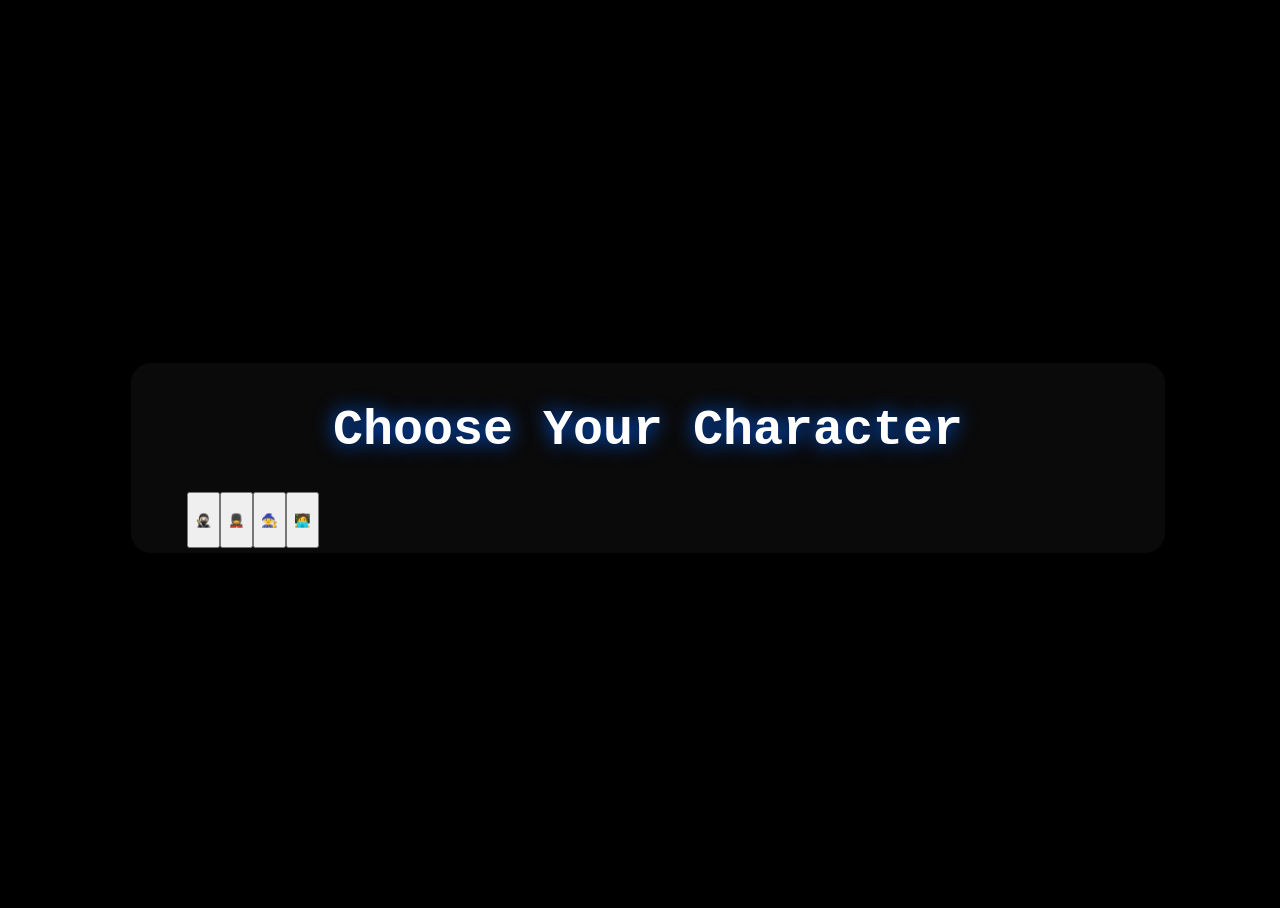
<file: index.html>
<!DOCTYPE html>

<html>
<head>
  <meta http-equiv="CONTENT-TYPE" content="text/html; charset=UTF-8">
  <link rel="stylesheet" href="styles/index.css"/>
  <title>Clash Cyber:Choose Character</title>
</head>
<body>
  <div id="box">
    <h1>Choose Your Character</h1>
    <div id="characters">
      <button onclick="nxt_page(this)" class="btn" value="1">🥷🏻</button>
      <button onclick="nxt_page(this)" class="btn" value="2">💂</button>
      <button onclick="nxt_page(this)" class="btn" value="3">🧙</button>
      <button onclick="nxt_page(this)" class="btn" value="4">🧑‍💻</button>
    </div>
  </div>
  <script src="scripts/index.js"></script>
</body>
</html>
</file>
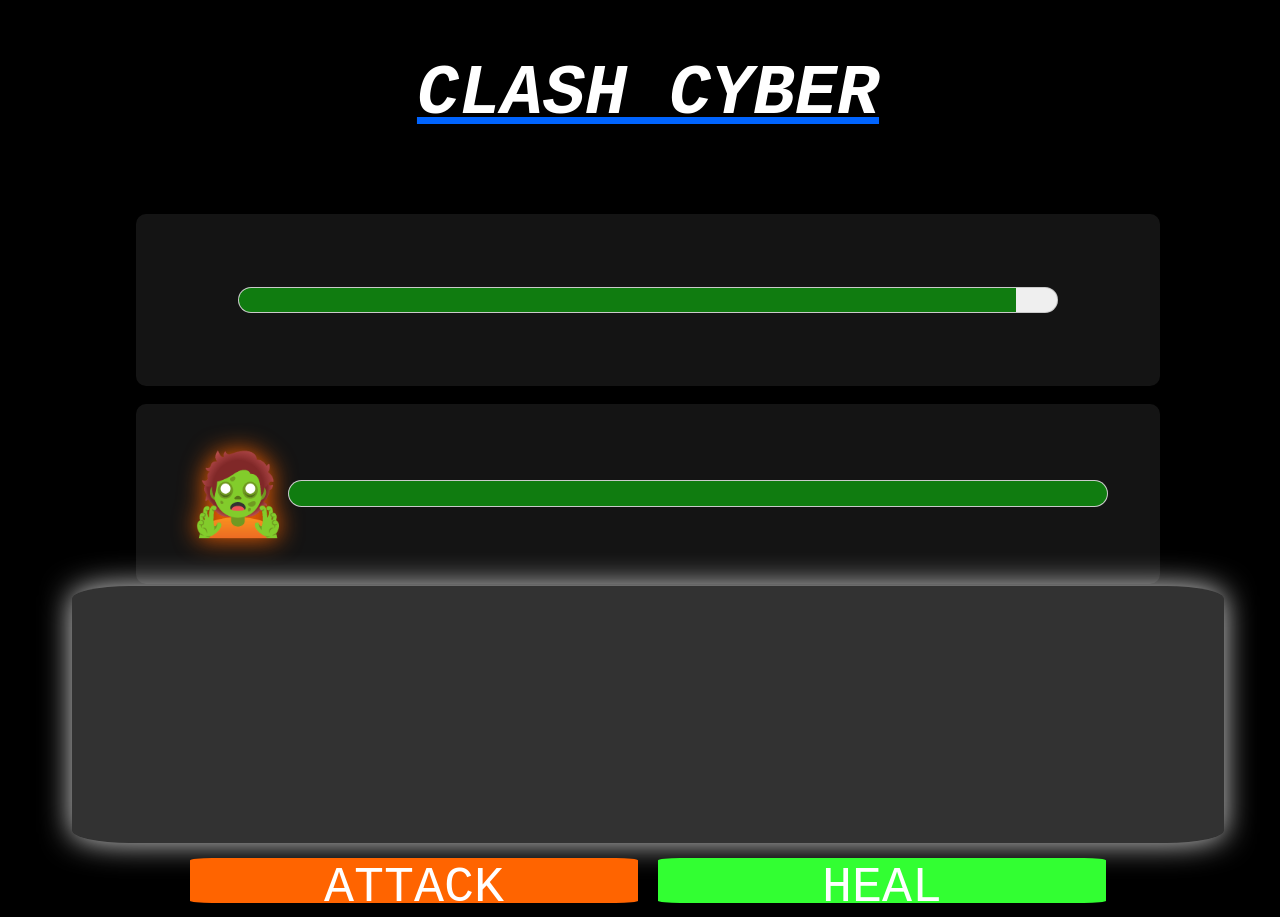
<file: game.html>
<!DOCTYPE html>

<html>
<head>
  <meta http-equiv="CONTENT-TYPE" content="text/html; charset=UTF-8">
  <title>Clash Cyber</title>
  <link rel="stylesheet" href="styles/game.css">
</head>
<body>
  <h1 id="gameName">CLASH CYBER</h1>
  <div id="player">
    <p class="character" id="pl"></p>
    <meter class="health"></meter>
  </div>
  <br>
  <div id="enemy">
    <p class="character" id="opponent">🧟</p>
    <meter class="health"></meter>
  </div>
  <div id="msgBox">
    <p id="msg"></p>
  </div>
  <div id="btns">
    <button onclick="attack(enemy_hp)" id="attackBtn">ATTACK</button>
    <button onclick="heal(player_hp)" id="healBtn">HEAL</button>
    <button onclick="reset()"  style="display:none"id="resetBtn">RESET</button>
  </div>
  <script src="scripts/game.js"></script>
</body>
</html>
</file>
<file: styles/index.css>
html{
  height: 100vh;
  width: 100vw;
}
body{
  height: 100%;
  width: 100%;
  background: rgb(0,0,0);
  color: rgb(255,255,255);
  display: flex;
  flex-direction: column;
  justify-content: center;
  align-items: center;
}
#box{
  display: flex;
  flex-direction: column;
  height: 20vh;
  width: 80vw;
  padding: 5px 5px;
  justify-content: top;
  align-items: center;
  background: rgb(10,10,10);
  border-radius: 20px;
}
#box h1{
  font-size: 50px;
  font-family: Monospace;
  text-shadow: 0 0 20px rgb(0,100,255);
}
#characters{
  display: flex;
  flex-direction: row;
  height: 80%;
  width: 90%;
}
#btn{
  margin: 10px;
  height: 40%;
  width: 50%;
  font-size: 80px;
  background: rgb(10,10,10);
  border: none;
  cursor: pointer;
}
#btn:hover{
  text-shadow: 0 0 10px rgb(0,100,255);
}
</file>
<file: styles/game.css>
html{
  height: 100vh;
  width: 100vw;
}
body{
  background: rgb(0,0,0);
  display: flex;
  flex-direction: column;
  justify-content: center;
  align-items: center;
  height: 100%;
  width: 100%;
}
#gameName{
  color: rgb(255,255,255);
  font-family: Monospace;
  text-align: center;
  font-size: 70px;
  margin-bottom: 80px;
  text-decoration: underline rgb(0,100,255);
  font-style: italic;
  transition: 0.5s ease;
}
#player,#enemy{
  display: flex;
  flex-direction: row;
  justify-content: center;
  align-items: center;
  height: 20%;
  width: 80%;
  background: rgb(20,20,20);
  border-radius: 10px;
}
#enemy{
  margin-bottom: 2px;
}
.character{
  font-size: 80px;
  text-shadow: 0 0 25px rgb(0,100,255);
  position:  relative;
  left: 200;
}
#opponent{
  text-shadow: 0 0 25px rgb(255,100,0);
}
.health{
  width: 80%;
  height: 30%;
  border-radius: 10%;
}
#btns{
  height: 5vh;
  width: 80vw;
  display: flex;
  flex-direction: row;
  justify-content: center;
  align-items: center;
  margin: 5px;
  margin-top: 15px;
}
#btns button{
  height: 5vh;
  width: 35vw;
  border-radius: 5%;
  font-size: 50px;
  font-family: monospace;
  color: rgb(255,255,255);
  margin: 10px;
  cursor: pointer;
  border: none;
  transition: 0.5s ease;
}
#attackBtn{
  background: rgb(255,100,0);
}
#healBtn{
  background: rgb(50,255,50);
}
#resetBtn{
  background: rgb(255,230,0);
}
#msgBox{
  height: 30vh;
  width: 90vw;
  color: rgb(255,255,255);
  font-size: 60px;
  text-align: center;
  font-family: Monospace;
  background: rgb(50,50,50);
  border-radius: 5%;
  box-shadow: 0 0 30px rgb(220,220,220);
}
#gameName:hover{
  transform: scale(1.04);
}
#btns button:hover{
  transform: scale(1.05);
}
#attackBtn:hover{
  box-shadow: 0 0 25px rgb(255,90,0);
}
#healBtn:hover{
  box-shadow: 0 0 25px rgb(40,255,40);
}
#resetBtn:hover{
  box-shadow: 0 0 25px rgb(245,230,0);
}
</file>
